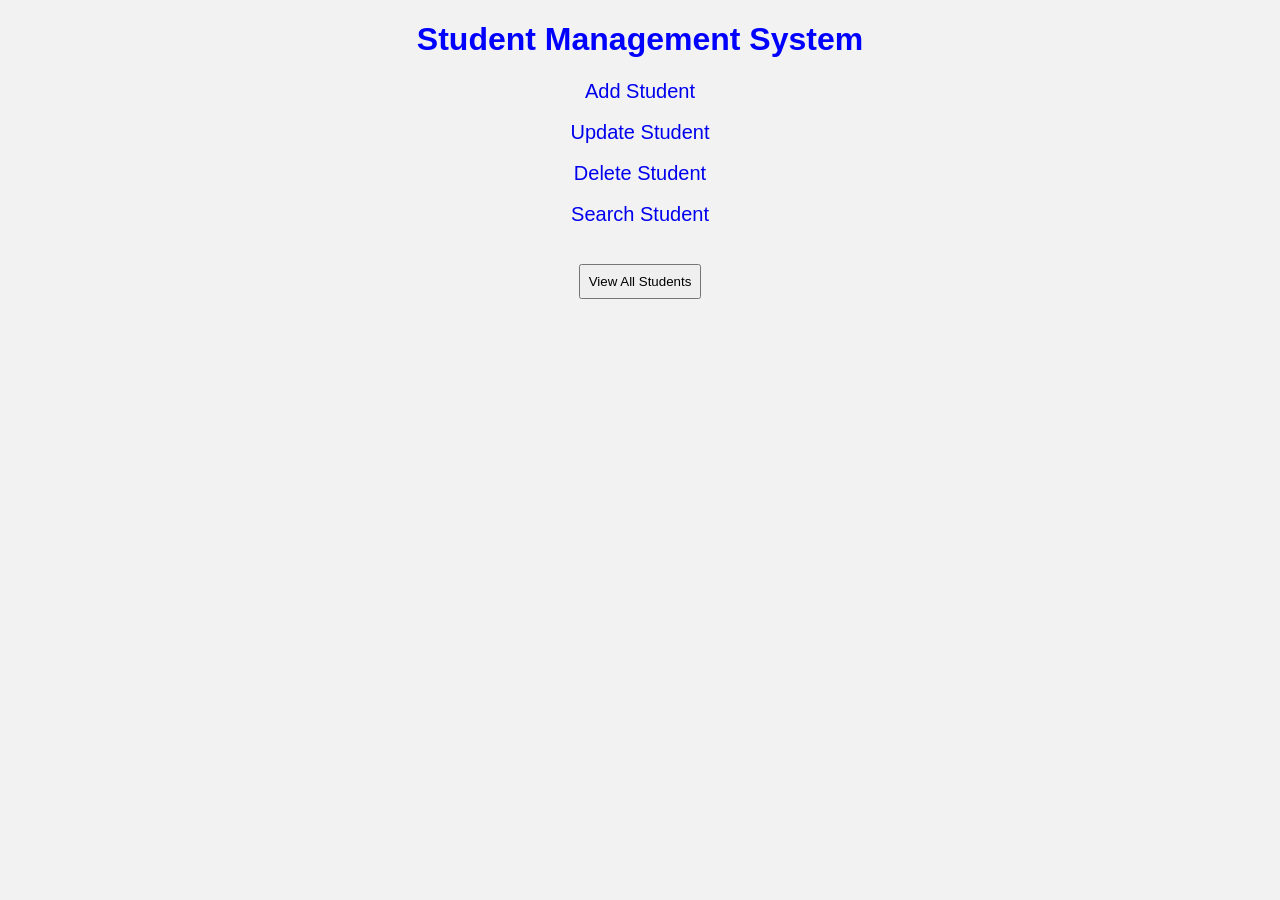
<file: src/main/webapp/index.html>
<!DOCTYPE html>
<html>
<head>
<meta charset="UTF-8">
<title>Student Management System</title>
<link rel="stylesheet" href="style.css">
</head>
<body>

<h1>Student Management System</h1>

<a href="addStudent.html">Add Student</a><br><br>

<a href="updateStudent.html">Update Student</a><br><br>

<a href="deleteStudent.html">Delete Student</a><br><br>

<a href="searchStudent.html">Search Student</a><br><br>

<form action="student" method="post">
<input type="hidden" name="action" value="view">
<input type="submit" value="View All Students">
</form>

</body>
</html>
</file>
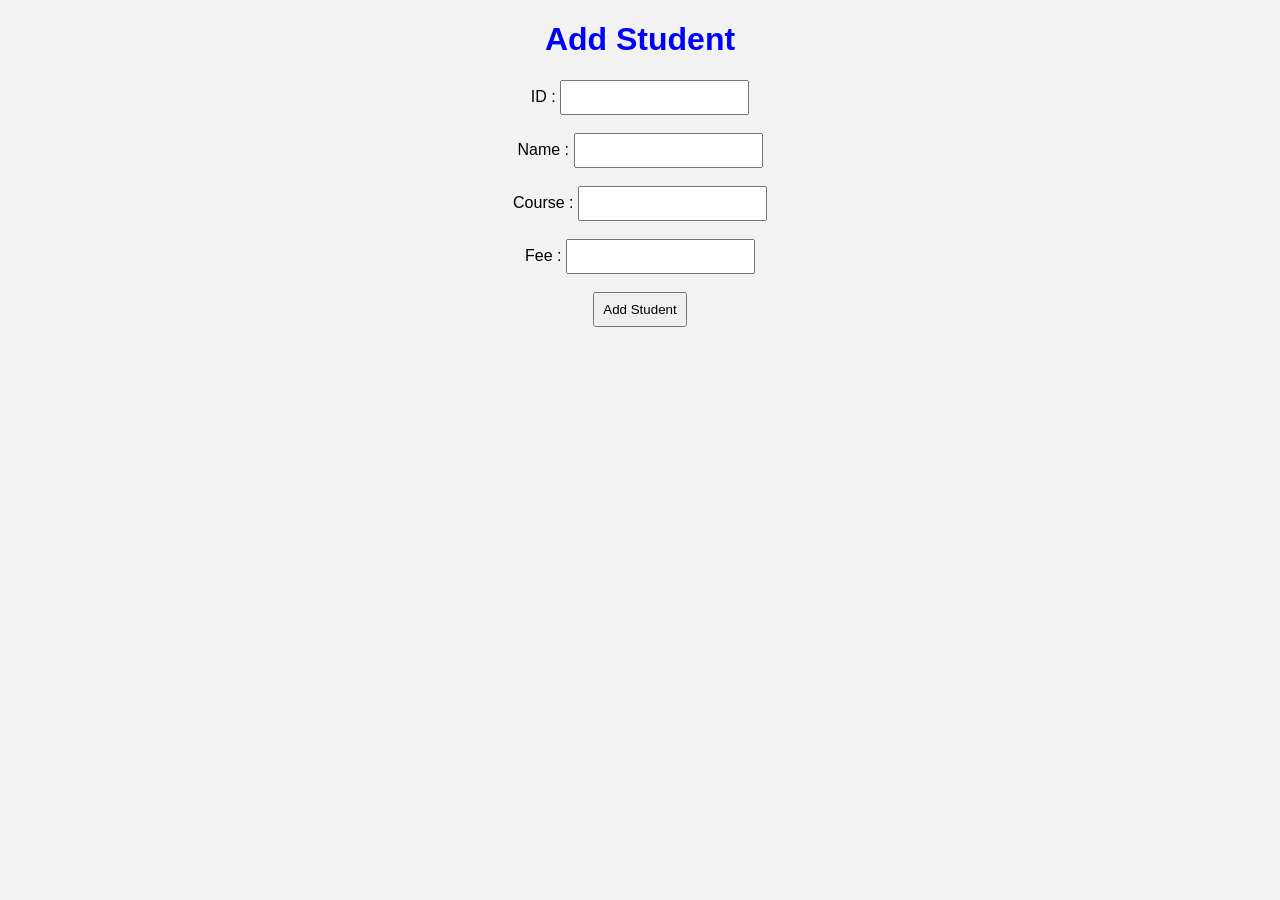
<file: src/main/webapp/addStudent.html>
<!DOCTYPE html>
<html>
<head>
<meta charset="UTF-8">
<title>Add Student</title>
<link rel="stylesheet" href="style.css">
</head>
<body>

<h1>Add Student</h1>

<form action="student" method="post">

<input type="hidden" name="action" value="add">

ID :
<input type="number" name="id"><br><br>

Name :
<input type="text" name="name"><br><br>

Course :
<input type="text" name="course"><br><br>

Fee :
<input type="number" step="0.01" name="fee"><br><br>

<input type="submit" value="Add Student">

</form>

</body>
</html>
</file>
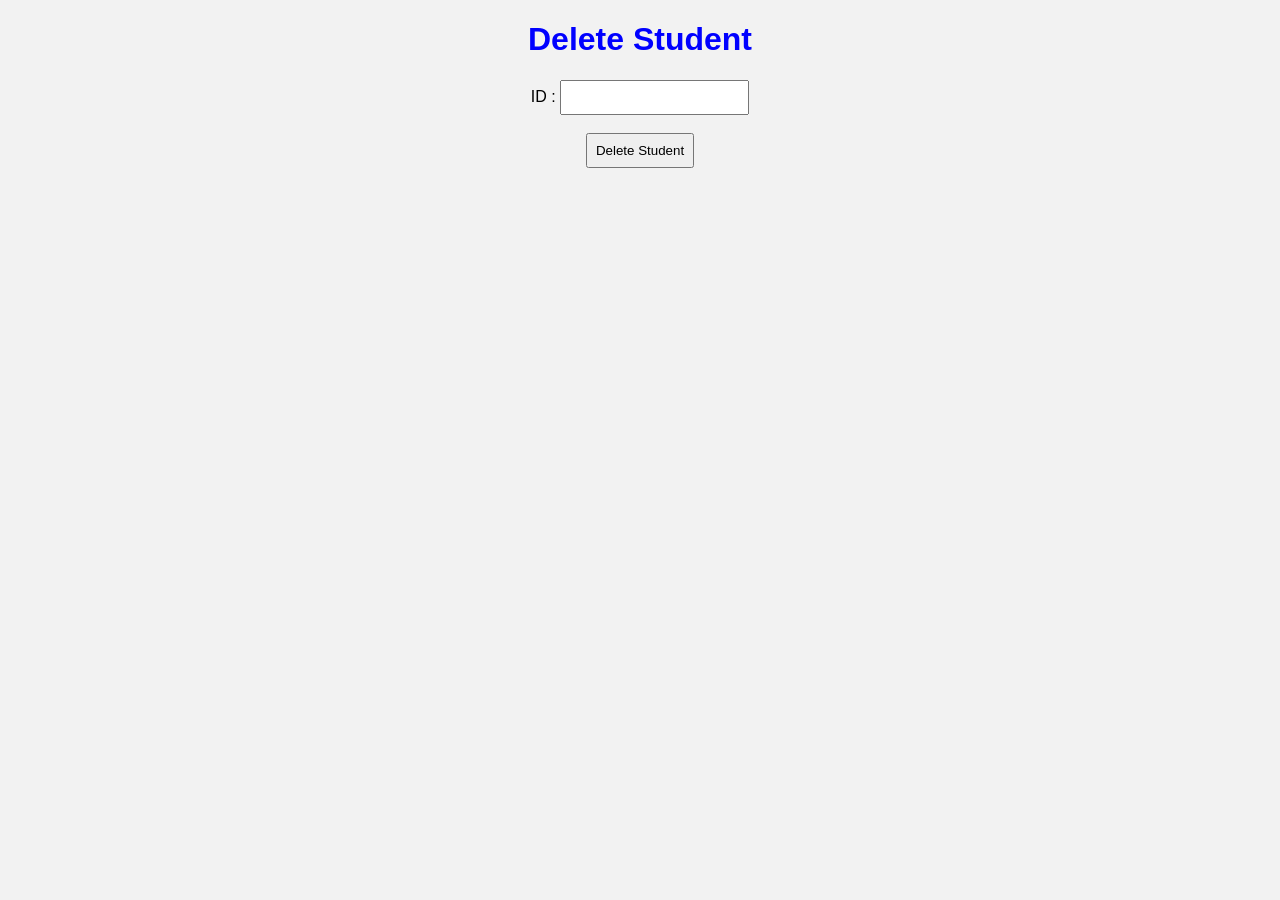
<file: src/main/webapp/deleteStudent.html>
<!DOCTYPE html>
<html>
<head>
<meta charset="UTF-8">
<title>Delete Student</title>
<link rel="stylesheet" href="style.css">
</head>
<body>

<h1>Delete Student</h1>

<form action="student" method="post">

<input type="hidden" name="action" value="delete">

ID :
<input type="number" name="id"><br><br>

<input type="submit" value="Delete Student">

</form>

</body>
</html>
</file>
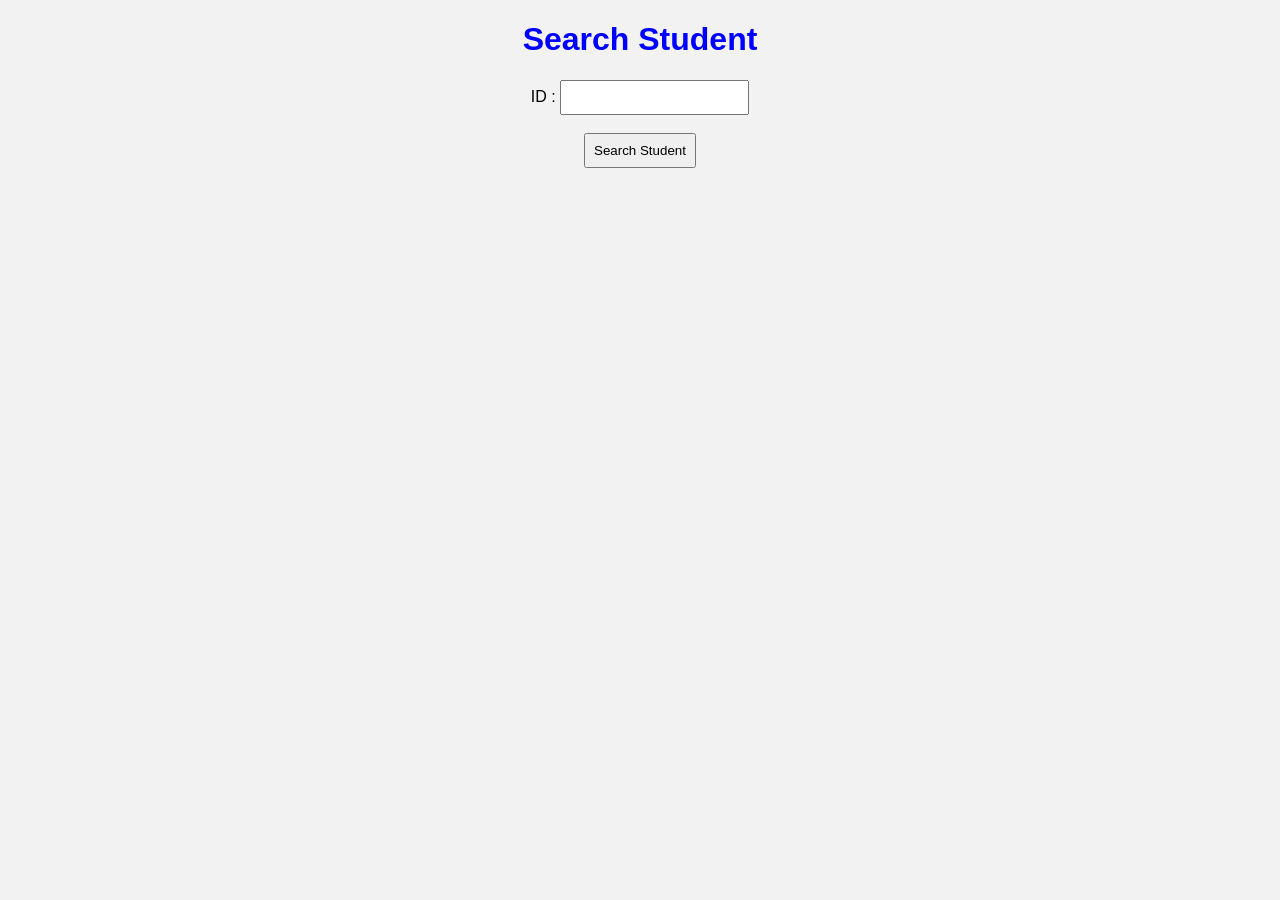
<file: src/main/webapp/searchStudent.html>
<!DOCTYPE html>
<html>
<head>
<meta charset="UTF-8">
<title>Search Student</title>
<link rel="stylesheet" href="style.css">
</head>
<body>

<h1>Search Student</h1>

<form action="student" method="post">

<input type="hidden" name="action" value="search">

ID :
<input type="number" name="id"><br><br>

<input type="submit" value="Search Student">

</form>

</body>
</html>
</file>
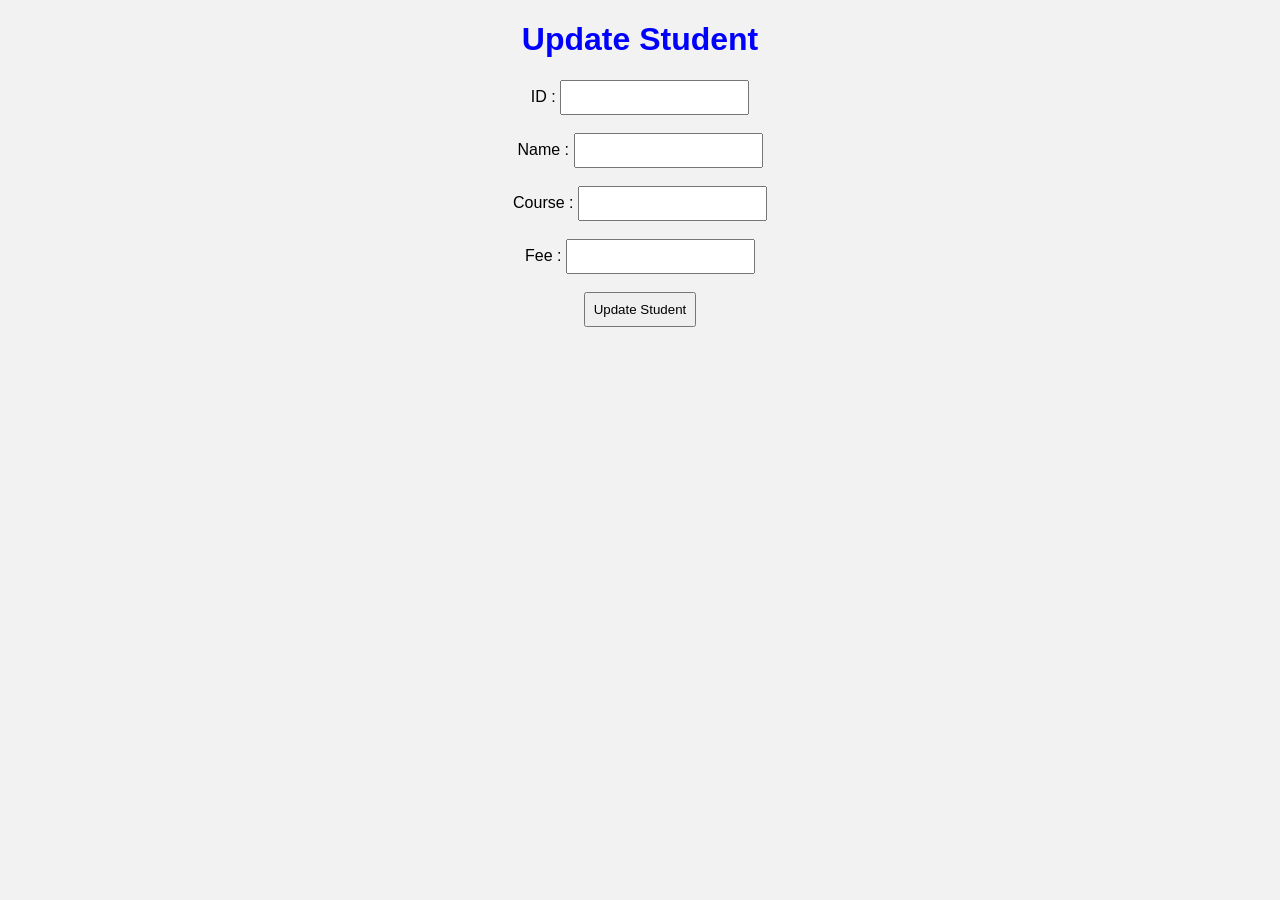
<file: src/main/webapp/updateStudent.html>
<!DOCTYPE html>
<html>
<head>
<meta charset="UTF-8">
<title>Update Student</title>
<link rel="stylesheet" href="style.css">
</head>
<body>

<h1>Update Student</h1>

<form action="student" method="post">

<input type="hidden" name="action" value="update">

ID :
<input type="number" name="id"><br><br>

Name :
<input type="text" name="name"><br><br>

Course :
<input type="text" name="course"><br><br>

Fee :
<input type="number" step="0.01" name="fee"><br><br>

<input type="submit" value="Update Student">

</form>

</body>
</html>
</file>
<file: src/main/webapp/style.css>
body{
    text-align:center;
    background-color:#f2f2f2;
    font-family:Arial;
}

h1{
    color:blue;
}

form{
    margin-top:20px;
}

input{
    padding:8px;
}

a{
    text-decoration:none;
    font-size:20px;
}
</file>
